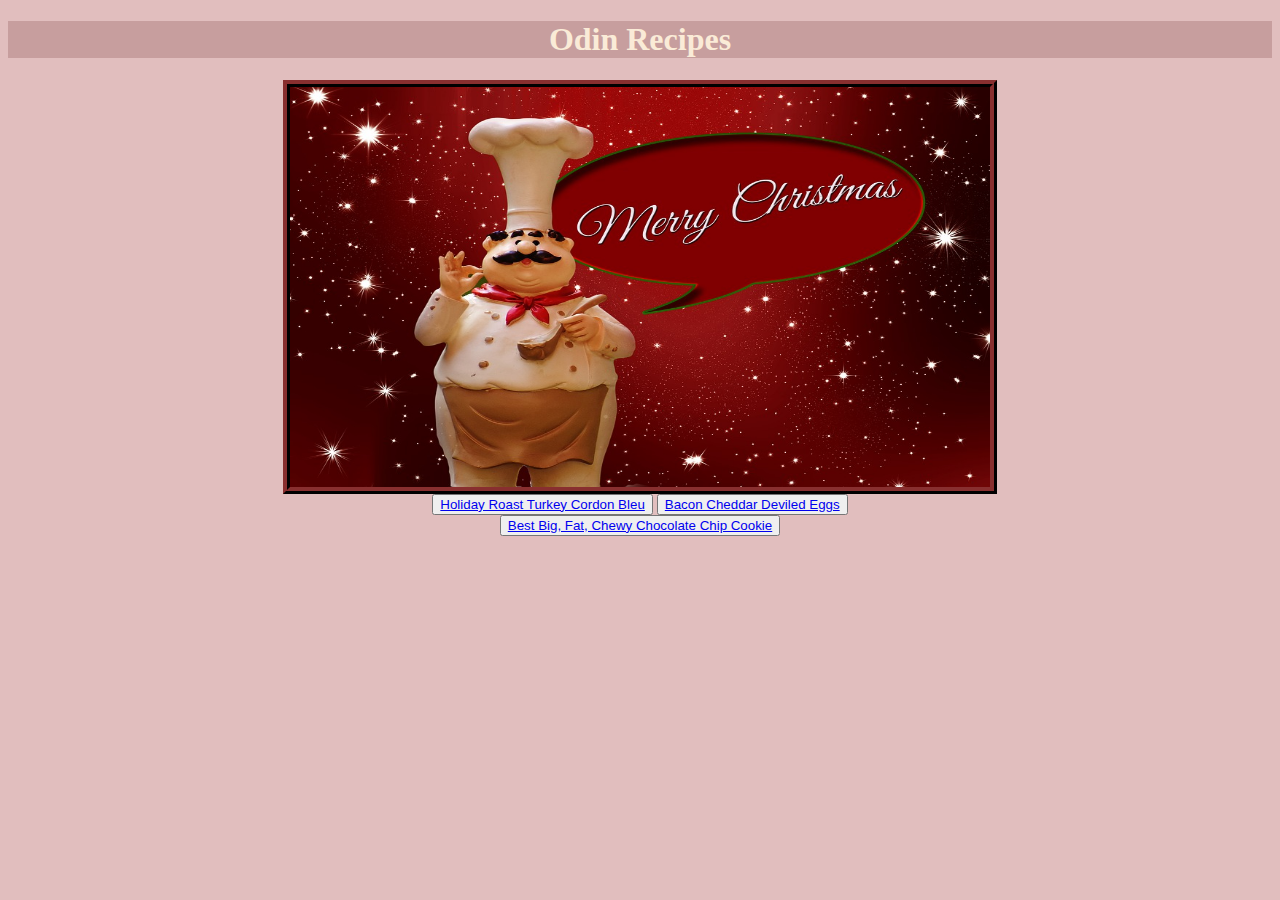
<file: index.html>
<!DOCTYPE html>
<html lang="en">
    <head>
      <meta charset="UTF-8">
      <title>Odin Recipes</title>
      <link rel="stylesheet" href="stylesheet.css">
    </head>

    <body>
      <h1>Odin Recipes</h1>
      <img src="Images/chef.jpg" alt="Chef Saying Merry Christmas" width="700" height="400">
      <div class="button">
        <button><a href="recipes/roast-turkey.html">Holiday Roast Turkey Cordon Bleu</a></button>
        <button><a href="recipes/eggs.html">Bacon Cheddar Deviled Eggs</a></button>
      </div>
      <div class="button">
        <button><a href="recipes/cookie.html">Best Big, Fat, Chewy Chocolate Chip Cookie</a></button>
      </div>
    </body>
</html>
</file>
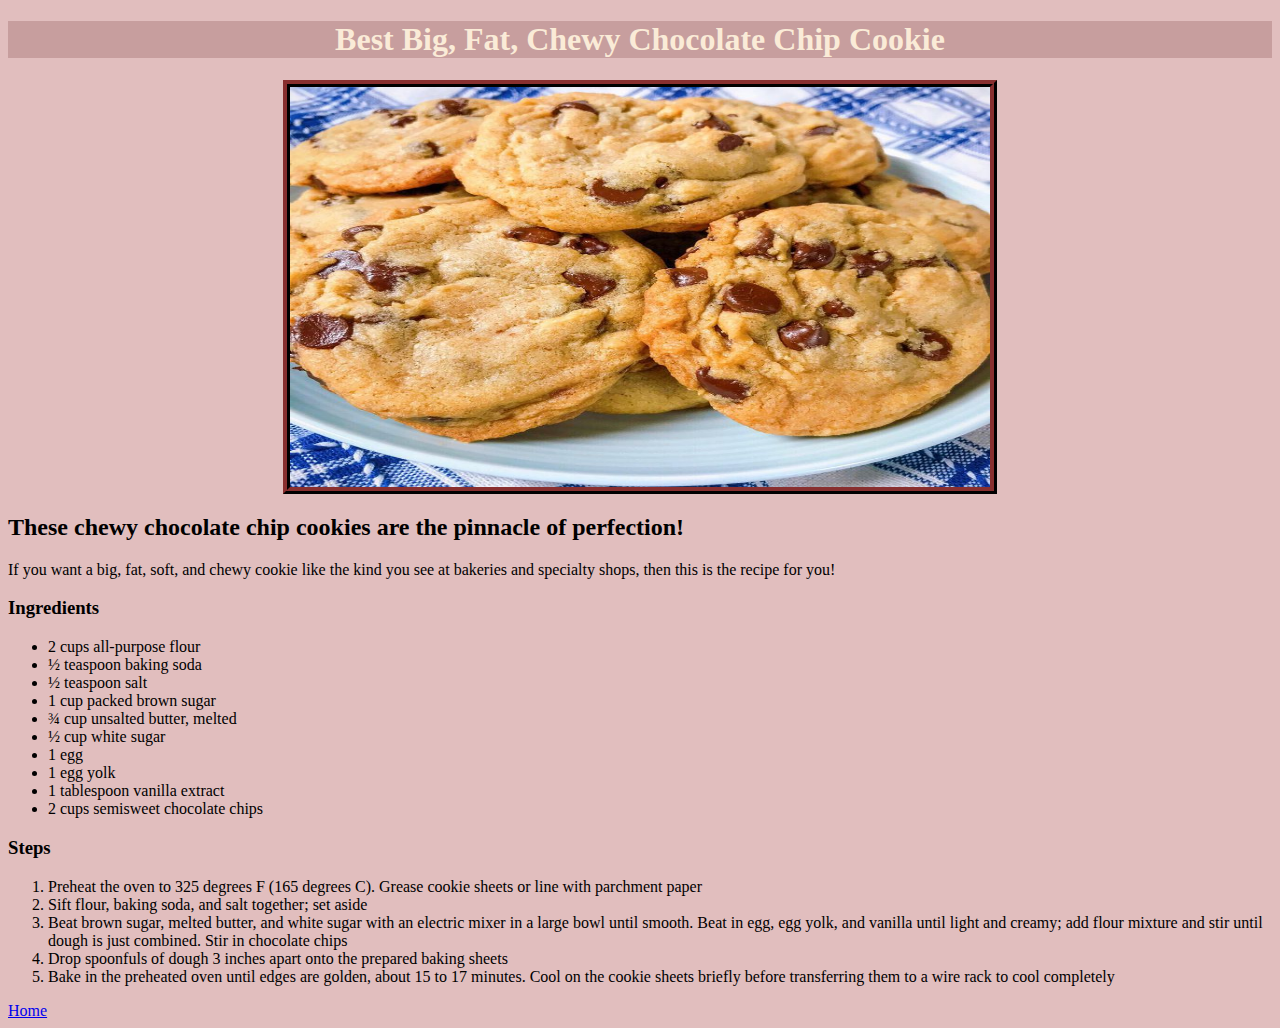
<file: recipes/cookie.html>
<!DOCTYPE html>
<html lang="en">
    <head>
        <meta charset="UTF-8">
        <title>Best Big, Fat, Chewy Chocolate Chip Cookie</title>
        <link rel="stylesheet" href="../stylesheet.css">
    </head>

    <body>
        <h1>Best Big, Fat, Chewy Chocolate Chip Cookie</h1>
        <img src="../Images/cookie.jpg" alt="Soft Cookies" width="700" height="400">
          <h2>These chewy chocolate chip cookies are the pinnacle of perfection!</h2>
          <p>If you want a big, fat, soft, and chewy cookie like the kind you see at bakeries and specialty shops, then this is the recipe for you!</p>
            <h3>Ingredients</h3>
            <ul>
                <li>2 cups all-purpose flour</li>
                <li>½ teaspoon baking soda</li>
                <Li>½ teaspoon salt</Li>
                <li>1 cup packed brown sugar</li>
                <li>¾ cup unsalted butter, melted</li>
                <li>½ cup white sugar</li>
                <li>1 egg</li>
                <li>1 egg yolk</li>
                <li>1 tablespoon vanilla extract</li>
                <li>2 cups semisweet chocolate chips</li>
            </ul>
            <h3>Steps</h3>
            <ol>
                <li>Preheat the oven to 325 degrees F (165 degrees C). Grease cookie sheets or line with parchment paper</li>
                <li>Sift flour, baking soda, and salt together; set aside</li>
                <li>Beat brown sugar, melted butter, and white sugar with an electric mixer in a large bowl until smooth. Beat in egg, egg yolk, and vanilla until light and creamy; add flour mixture and stir until dough is just combined. Stir in chocolate chips</li>
                <li>Drop spoonfuls of dough 3 inches apart onto the prepared baking sheets</li>
                <li>Bake in the preheated oven until edges are golden, about 15 to 17 minutes. Cool on the cookie sheets briefly before transferring them to a wire rack to cool completely</li>
            </ol>
        <a href="../index.html">Home</a>
    </body>
</html>
</file>
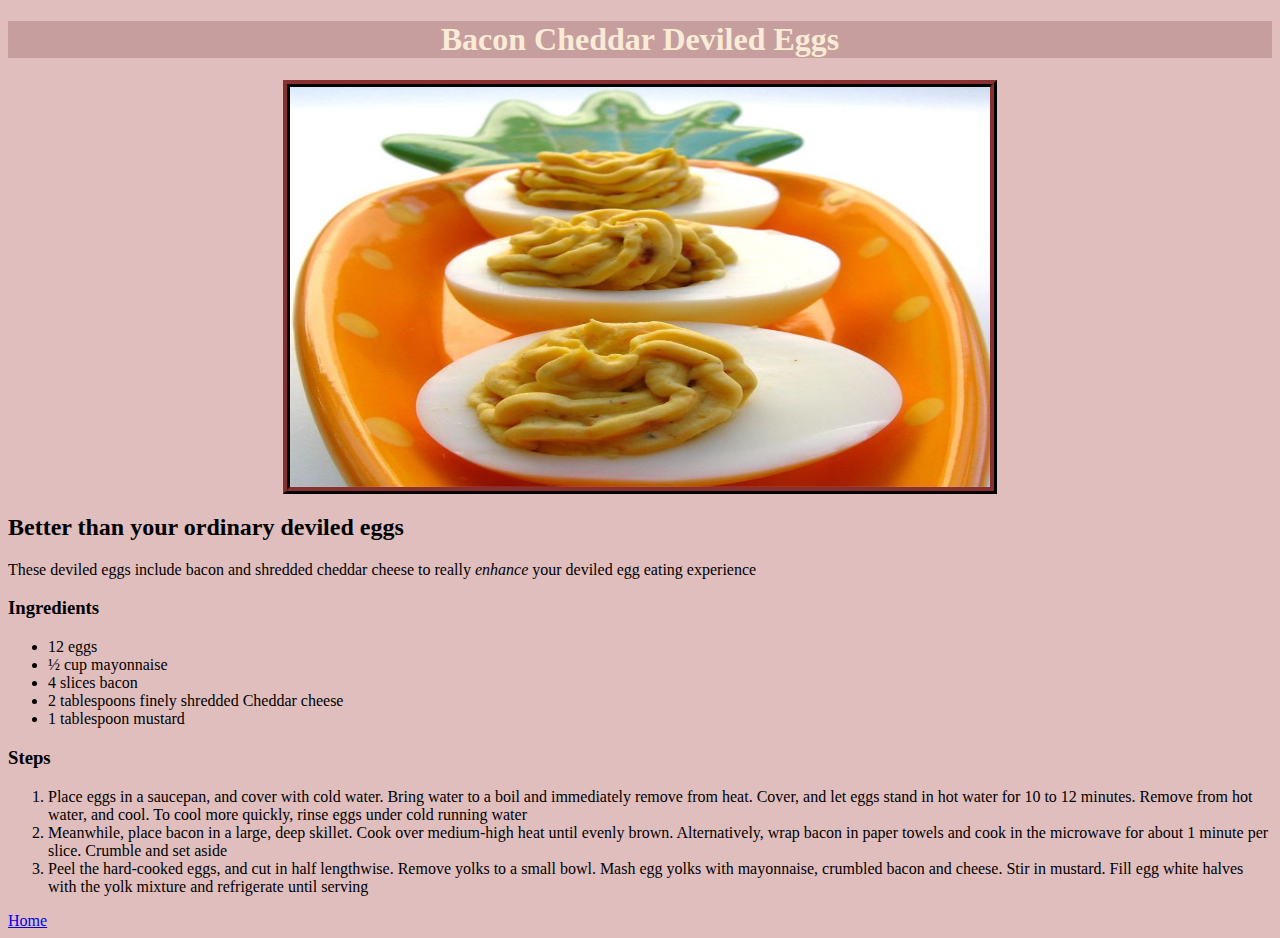
<file: recipes/eggs.html>
<!DOCTYPE html>
<html lang="en">
    <head>
        <meta charset="UTF-8">
        <title>Bacon Cheddar Deviled Eggs</title>
        <link rel="stylesheet" href="../stylesheet.css">
    </head>

    <body>
        <h1>Bacon Cheddar Deviled Eggs</h1>
        <img src="../Images/deviled-eggs.jpg" alt="Bacon Cheddar Deviled Eggs" width="700" height="400">
          <h2>Better than your ordinary deviled eggs</h2>
          <P>These deviled eggs include bacon and shredded cheddar cheese to really <em>enhance</em> your deviled egg eating experience</P>
            <h3>Ingredients</h3>
            <ul>
                <li>12 eggs</li>
                <li>½ cup mayonnaise</li>
                <li>4 slices bacon</li>
                <li>2 tablespoons finely shredded Cheddar cheese</li>
                <li>1 tablespoon mustard</li>
            </ul>
            <h3>Steps</h3>
            <ol>
                <li>Place eggs in a saucepan, and cover with cold water. Bring water to a boil and immediately remove from heat. Cover, and let eggs stand in hot water for 10 to 12 minutes. Remove from hot water, and cool. To cool more quickly, rinse eggs under cold running water</li>
                <li>Meanwhile, place bacon in a large, deep skillet. Cook over medium-high heat until evenly brown. Alternatively, wrap bacon in paper towels and cook in the microwave for about 1 minute per slice. Crumble and set aside</li>
                <li>Peel the hard-cooked eggs, and cut in half lengthwise. Remove yolks to a small bowl. Mash egg yolks with mayonnaise, crumbled bacon and cheese. Stir in mustard. Fill egg white halves with the yolk mixture and refrigerate until serving</li>
            </ol>

        <a href="../index.html">Home</a>
    </body>
</html>
</file>
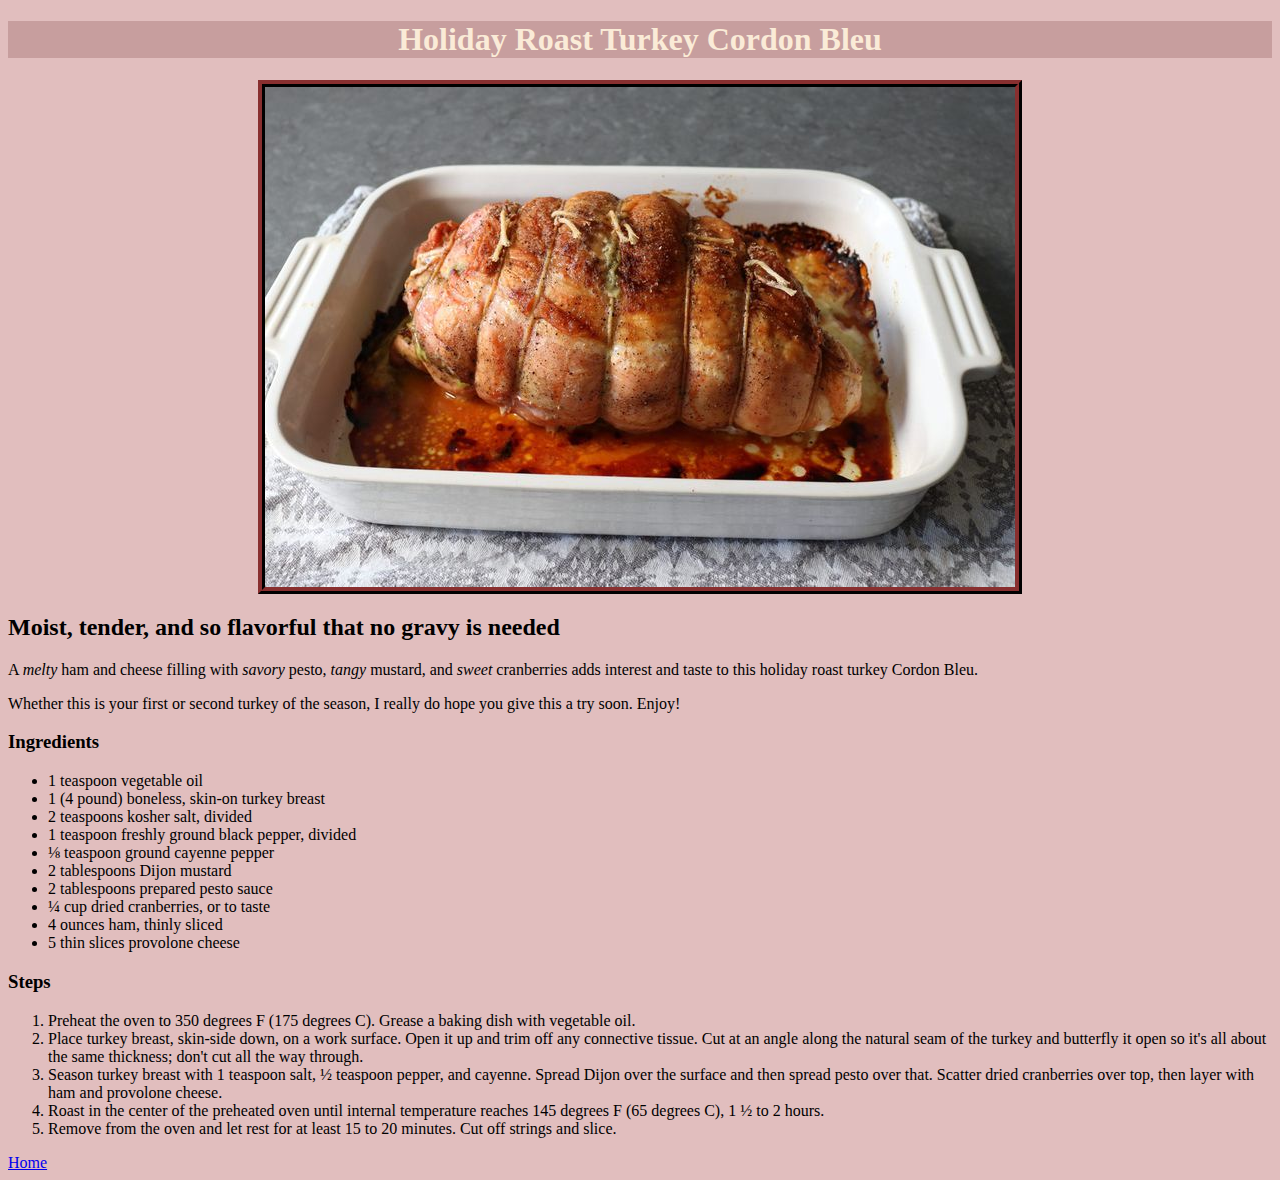
<file: recipes/roast-turkey.html>
<!DOCTYPE html>
<html lang="en">
    <head>
        <meta charset="UTF-8">
        <title>Roast Turkey Recipe</title>
        <link rel="stylesheet" href="../stylesheet.css">
    </head>

    <body>
        <h1>Holiday Roast Turkey Cordon Bleu</h1>
        <img src="../Images/roast-turkey.jpg" alt="Cooked Holiday Roast Turkey Cordon Bleu">
          <h2>Moist, tender, and so flavorful that no gravy is needed</h2>
          <p>A <em>melty</em> ham and cheese filling with <em>savory</em> pesto, <em>tangy</em> mustard, and <em>sweet</em> cranberries adds interest and taste to this holiday roast turkey Cordon Bleu.</p>
          <p>Whether this is your first or second turkey of the season, I really do hope you give this a try soon. Enjoy!</p>
            <h3>Ingredients</h3>
            <ul>
                <li>1 teaspoon vegetable oil</li>
                <li>1 (4 pound) boneless, skin-on turkey breast</li>
                <li>2 teaspoons kosher salt, divided</li>
                <li>1 teaspoon freshly ground black pepper, divided</li>
                <li>⅛ teaspoon ground cayenne pepper</li>
                <li>2 tablespoons Dijon mustard</li>
                <li>2 tablespoons prepared pesto sauce</li>
                <li>¼ cup dried cranberries, or to taste</li>
                <li>4 ounces ham, thinly sliced</li>
                <li>5 thin slices provolone cheese</li>
            </ul>
            <h3>Steps</h3>
            <ol>
                <li>Preheat the oven to 350 degrees F (175 degrees C). Grease a baking dish with vegetable oil.</li>
                <li>Place turkey breast, skin-side down, on a work surface. Open it up and trim off any connective tissue. Cut at an angle along the natural seam of the turkey and butterfly it open so it's all about the same thickness; don't cut all the way through.</li>
                <Li>Season turkey breast with 1 teaspoon salt, ½ teaspoon pepper, and cayenne. Spread Dijon over the surface and then spread pesto over that. Scatter dried cranberries over top, then layer with ham and provolone cheese.</Li>
                <li>Roast in the center of the preheated oven until internal temperature reaches 145 degrees F (65 degrees C), 1 ½ to 2 hours.</li>
                <li>Remove from the oven and let rest for at least 15 to 20 minutes. Cut off strings and slice.</li>
            </ol>
        <a href="../index.html">Home</a>
    </body>
</html>
</file>
<file: stylesheet.css>
body {
    background-color: rgba(169, 68, 68, 0.346);
}

h1 {
    background-color: rgba(134, 77, 77, 0.28);
    color:antiquewhite;
    text-align: center;
    font-family: fantasy, Times, sans-serif;
}

img {
    border: 7px solid rgb(52, 18, 18);
    border-style: ridge;
    display: block;
    margin-left: auto;
    margin-right: auto;
}

.button {
    text-align: center;
}
</file>
